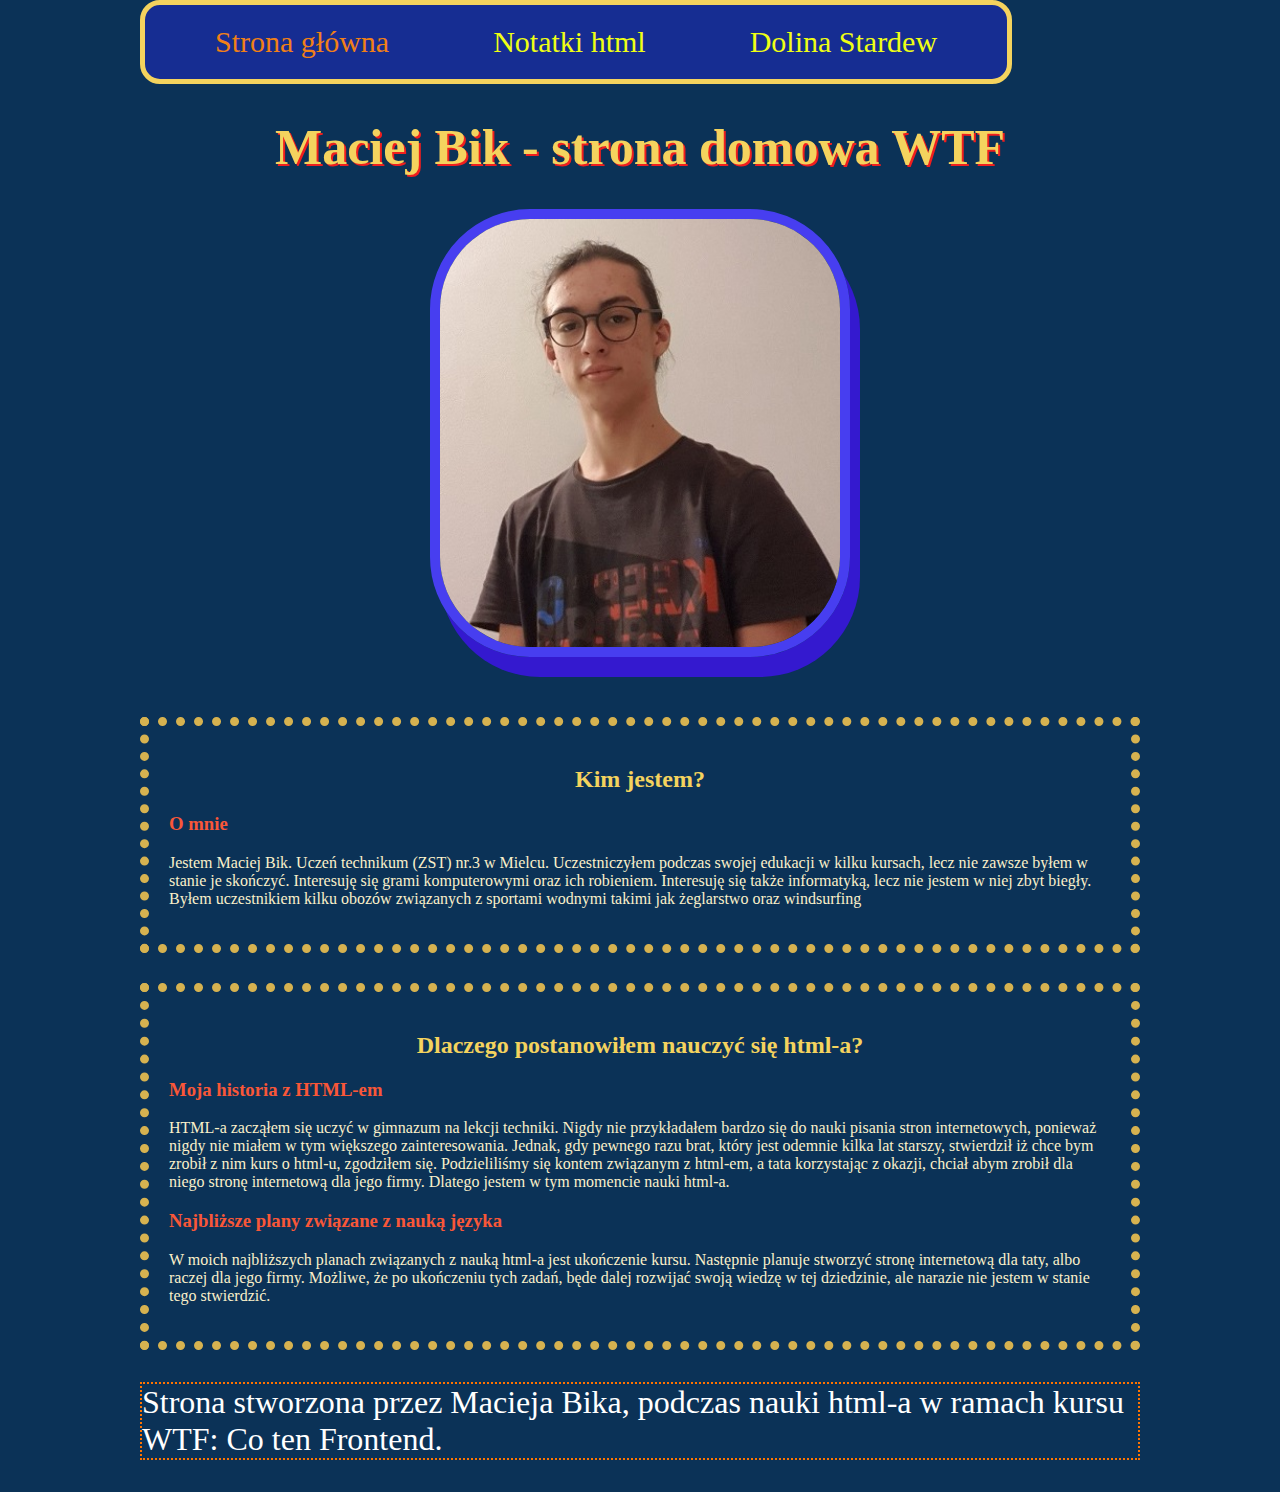
<file: index.html>
<!DOCTYPE html>
<html lang="pl">
  <head>
    <meta charset="UTF-8" />
    <meta name="viewport" content="width=device-width, initial-scale=1.0" />
    <title>Maciej Bik</title>
    <link href="style.css" rel="stylesheet" type="text/css" />
  </head>

  <body>
    <!--SUBPAGE NAVIGATION-->
    <header>
      <nav class="subpage-navigation">
        <a class="subpage-navigation__link subpage-navigation__link--main" href="index.html"
          >Strona główna</a
        >
        <a class="subpage-navigation__link" href="notatki-html.html"
          >Notatki html</a
        >
        <a class="subpage-navigation__link" href="stardew-valley.html"
          >Dolina Stardew</a
        >
      </nav>
    </header>

    <main>
      <!--Main Header with photo-->
      <header class="main_header">
        <h1 class="main-header__header">Maciej Bik - strona domowa WTF</h1>
      </header>
      <img
        class="main-header__photo main-header__photo--mine-photo"
        src="img/maciej.jpg"
        alt="Maciej Bik stojący na białej ścianie"
      />

      <!--Section "Kim jestem?"-->
      <section class="section">
        <h2 class="section__header">Kim jestem?</h2>
        <!--Article "O mnie"-->
        <article class="article">
          <h3 class="article__header">O mnie</h3>
          <p class="article__paragraph">
            Jestem Maciej Bik. Uczeń technikum (ZST) nr.3 w Mielcu.
            Uczestniczyłem podczas swojej edukacji w kilku kursach, lecz nie
            zawsze byłem w stanie je skończyć. Interesuję się grami
            komputerowymi oraz ich robieniem. Interesuję się także informatyką,
            lecz nie jestem w niej zbyt biegły. Byłem uczestnikiem kilku
            obozów związanych z sportami wodnymi takimi jak żeglarstwo oraz
            windsurfing
          </p>
        </article>
      </section>
      <!--Section "Dlaczego postanowiłem nauczyć się html-a?"-->
      <section class="section">
        <h2 class="section__header">
          Dlaczego postanowiłem nauczyć się html-a?
        </h2>
        <!--Article "Moja historia z HTML-em"-->
        <article class="article">
          <h3 class="article__header">Moja historia z HTML-em</h3>
          <p class="article__paragraph">
            HTML-a zacząłem się uczyć w gimnazum na lekcji techniki. Nigdy nie
            przykładałem bardzo się do nauki pisania stron internetowych,
            ponieważ nigdy nie miałem w tym większego zainteresowania.
            Jednak, gdy pewnego razu brat, który jest odemnie kilka lat
            starszy, stwierdził iż chce bym zrobił z nim kurs o html-u,
            zgodziłem się. Podzieliliśmy się kontem związanym z html-em, a
            tata korzystając z okazji, chciał abym zrobił dla niego stronę
            internetową dla jego firmy. Dlatego jestem w tym momencie
            nauki html-a.
          </p>
        </article>
        <!--Article "Najbliższe plany związane z nauką języka"-->
        <article class="article">
          <h3 class="article__header">
            Najbliższe plany związane z nauką języka
          </h3>
          <p class="article__paragraph">
            W moich najbliższych planach związanych z nauką html-a jest
            ukończenie kursu. Następnie planuje stworzyć stronę internetową dla
            taty, albo raczej dla jego firmy. Możliwe, że po ukończeniu
            tych zadań, będe dalej rozwijać swoją wiedzę w tej dziedzinie, ale
            narazie nie jestem w stanie tego stwierdzić.
          </p>
        </article>
      </section>
    </main>
    <!--Skrypt-->
    <script src="main.js"></script>
    <!--Stopka-->
    <footer class="footer">
      <p class="footer__paragraph">
        Strona stworzona przez Macieja Bika, podczas nauki html-a w ramach kursu
        WTF: Co ten Frontend.
      </p>
    </footer>
  </body>
</html>
</file>
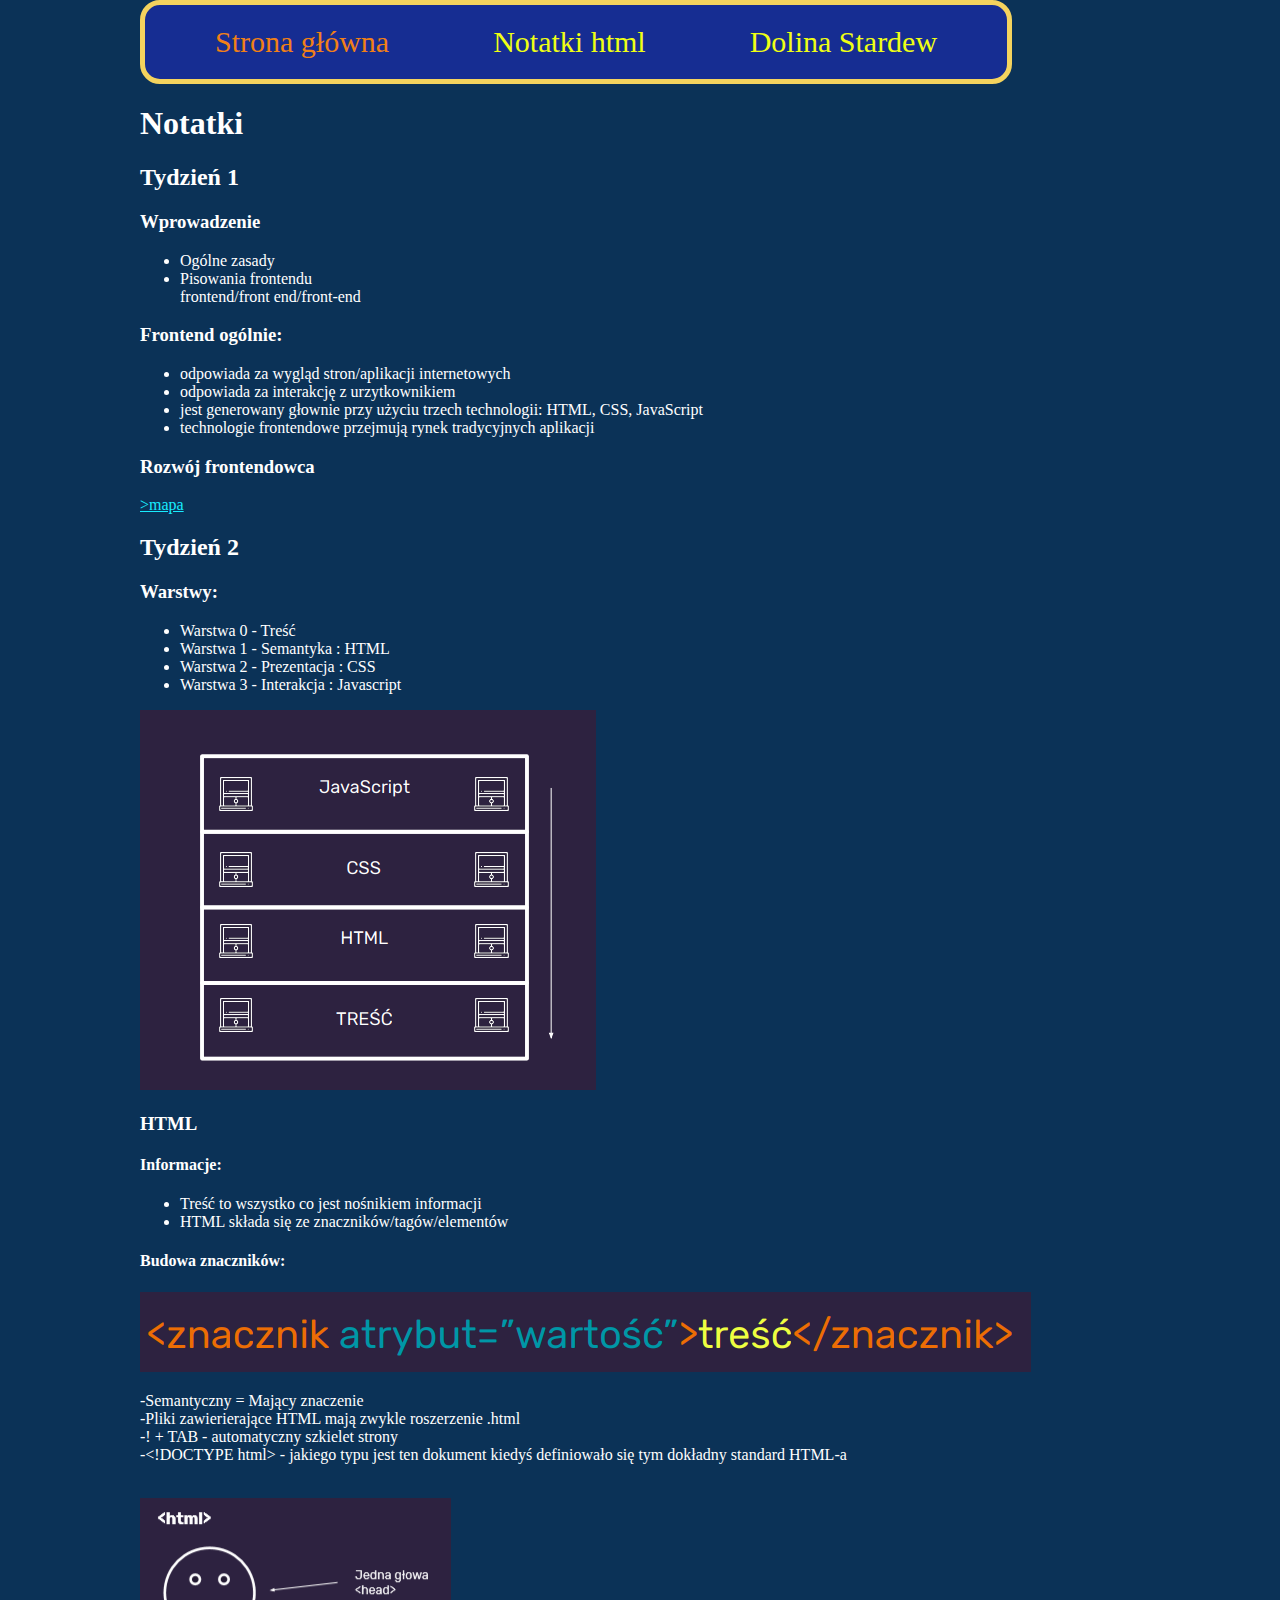
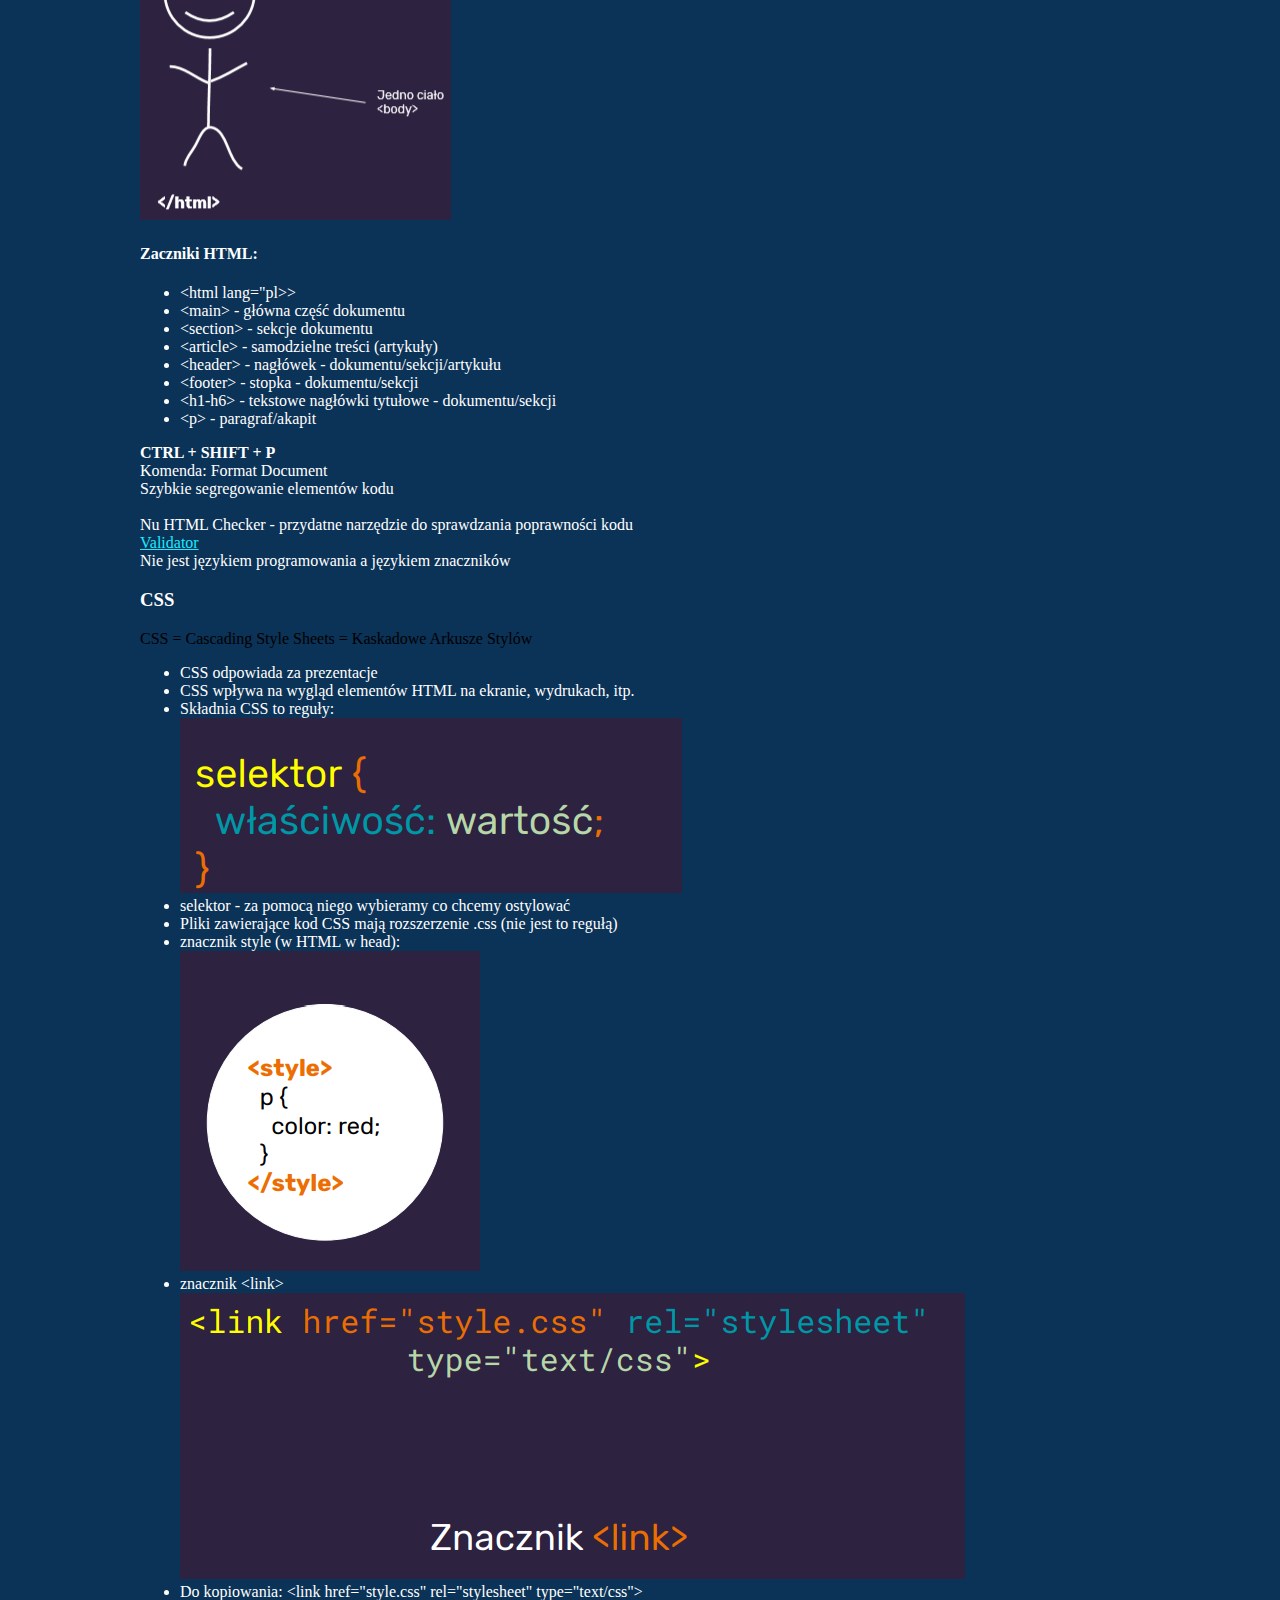
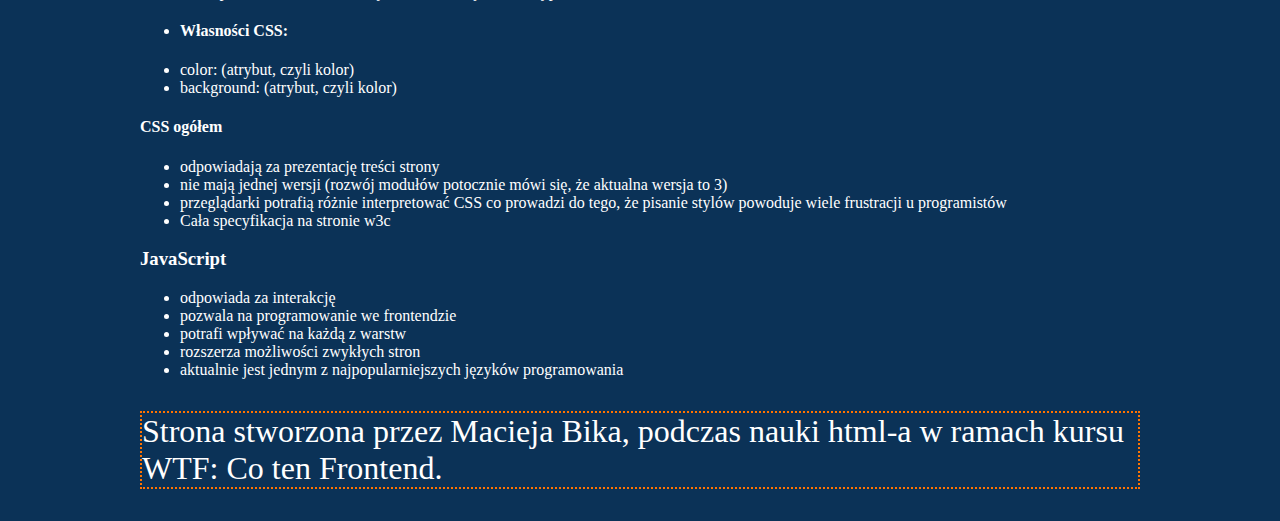
<file: notatki-html.html>
<!DOCTYPE html>
<html lang="pl">
  <head>
    <meta charset="UTF-8" />
    <meta name="viewport" content="width=device-width, initial-scale=1.0" />
    <title>Notatki</title>
    <link href="style.css" rel="stylesheet" type="text/css" />
  </head>

  <body>
    <!--SUBPAGE NAVIGATION-->
    <header>
      <nav class="subpage-navigation">
        <a class="subpage-navigation__link subpage-navigation__link--main" href="index.html"
          >Strona główna</a
        >
        <a class="subpage-navigation__link" href="notatki-html.html"
          >Notatki html</a
        >
        <a class="subpage-navigation__link" href="stardew-valley.html"
          >Dolina Stardew</a
        >
      </nav>
    </header>

    <main>
      <header>
        <h1 class="main-header">Notatki</h1>
      </header>
      <!-- TYDZIEŃ 1 -->
      <section id="tydzien1">
        <h2>Tydzień 1</h2>
        <article>
          <h3>Wprowadzenie</h3>
          <ul>
            <li>Ogólne zasady</li>
            <li>
              Pisowania frontendu<br /><span class="special"
                >frontend/front end/front-end</span
              >
            </li>
          </ul>
        </article>
        <article>
          <h3>Frontend ogólnie:</h3>

          <ul>
            <li>odpowiada za wygląd stron/aplikacji internetowych</li>
            <li>odpowiada za interakcję z urzytkownikiem</li>
            <li>
              jest generowany głownie przy użyciu trzech technologii: HTML, CSS,
              JavaScript
            </li>
            <li>
              technologie frontendowe przejmują rynek tradycyjnych aplikacji
            </li>
          </ul>
        </article>
        <article>
          <h3>Rozwój frontendowca</h3>
          <a href="https://roadmap.sh/frontend">>mapa</a>
        </article>
      </section>

      <!-- TYDZIEŃ 2 -->
      <section id="tydzien2">
        <h2>Tydzień 2</h2>
        <!--Warstwy-->
        <article>
          <h3>Warstwy:</h3>

          <ul>
            <li>Warstwa 0 - Treść</li>

            <li>Warstwa 1 - Semantyka : HTML</li>
            <li>Warstwa 2 - Prezentacja : CSS</li>
            <li>Warstwa 3 - Interakcja : Javascript</li>
          </ul>
          <img
            src="img/warstwy-strony-internetowej.png"
            class="img-centered"
            alt="Warstwy strony internetowej"
          />
        </article>
        <!--HTML-->
        <article>
          <h3>HTML</h3>
          <h4>Informacje:</h4>
          <ul>
            <li>Treść to wszystko co jest nośnikiem informacji</li>
            <li>HTML składa się ze znaczników/tagów/elementów</li>
          </ul>
          <h4>Budowa znaczników:</h4>
          <img
            src="img/budowa-znacznikow.png"
            class="img-centered"
            alt="Warstwy strony internetowej"
          /><br />
          <p>
            -Semantyczny = Mający znaczenie<br />
            -Pliki zawierierające HTML mają zwykle roszerzenie .html<br />
            -! + TAB - automatyczny szkielet strony<br />
            -&lt;!DOCTYPE html> - jakiego typu jest ten dokument kiedyś
            definiowało się tym dokładny standard HTML-a
          </p>
          <br /><img
            src="img/cialo-html.png"
            class="img-centered"
            alt="Warstwy strony internetowej"
          /><br />
          <h4>Zaczniki HTML:</h4>
          <ul>
            <li>&lt;html lang="pl>></li>
            <li>&lt;main> - główna część dokumentu</li>
            <li>&lt;section> - sekcje dokumentu</li>
            <li>&lt;article> - samodzielne treści (artykuły)</li>
            <li>&lt;header> - nagłówek - dokumentu/sekcji/artykułu</li>
            <li>&lt;footer> - stopka - dokumentu/sekcji</li>
            <li>&lt;h1-h6> - tekstowe nagłówki tytułowe - dokumentu/sekcji</li>
            <li>&lt;p> - paragraf/akapit</li>
          </ul>

          <p>
            <b>CTRL + SHIFT + P</b><br />Komenda: Format Document<br />
            Szybkie segregowanie elementów kodu

            <br /><br />
            Nu HTML Checker - przydatne narzędzie do sprawdzania poprawności
            kodu
            <br />
            <a href="https://validator.w3.org/nu/">Validator</a>
            <br />
            Nie jest językiem programowania a językiem znaczników
          </p>
        </article>
        <!--CSS-->
        <article>
          <h3>CSS</h3>
          CSS = Cascading Style Sheets = Kaskadowe Arkusze Stylów
          <ul>
            <li>CSS odpowiada za prezentacje</li>
            <li>
              CSS wpływa na wygląd elementów HTML na ekranie, wydrukach, itp.
            </li>
            <li>
              Składnia CSS to reguły: <br /><img
                src="img/budowa-reguly-CSS.png"
                class="img-centered"
                alt="budowa-reguly-CSS"
              />
            </li>
            <li>selektor - za pomocą niego wybieramy co chcemy ostylować</li>
            <li>
              Pliki zawierające kod CSS mają rozszerzenie .css (nie jest to
              regułą)
            </li>
            <li>
              znacznik style (w HTML w head):<br />
              <img
                src="img/znacznik-style-w-html.png"
                class="img-centered"
                alt="znacznik-style-w-html"
              />
            </li>
            <li>
              znacznik &lt;link><br /><img
                src="img/znacznik-link.png"
                class="img-centered"
                alt="znacznik-link"
              />
            </li>
            <li>
              Do kopiowania: &lt;link href="style.css" rel="stylesheet"
              type="text/css"><br />
            </li>
            <li><h4>Własności CSS:</h4></li>
            <li>color: (atrybut, czyli kolor)</li>
            <li>background: (atrybut, czyli kolor)</li>
          </ul>
          <h4>CSS ogółem</h4>
          <ul>
            <li>odpowiadają za prezentację treści strony</li>
            <li>
              nie mają jednej wersji (rozwój modułów potocznie mówi się, że
              aktualna wersja to 3)
            </li>
            <li>
              przeglądarki potrafią różnie interpretować CSS co prowadzi do
              tego, że pisanie stylów powoduje wiele frustracji u programistów
            </li>
            <li>Cała specyfikacja na stronie w3c</li>
          </ul>
        </article>
        <!--JavaScript-->
        <article>
          <h3>JavaScript</h3>
          <ul>
            <li>odpowiada za interakcję</li>
            <li>pozwala na programowanie we frontendzie</li>
            <li>potrafi wpływać na każdą z warstw</li>
            <li>rozszerza możliwości zwykłych stron</li>
            <li>
              aktualnie jest jednym z najpopularniejszych języków programowania
            </li>
          </ul>
        </article>
      </section>
      <footer class="footer">
        <p class="footer__paragraph">
          Strona stworzona przez Macieja Bika, podczas nauki html-a w ramach
          kursu WTF: Co ten Frontend.
        </p>
      </footer>
    </main>
  </body>
</html>
</file>
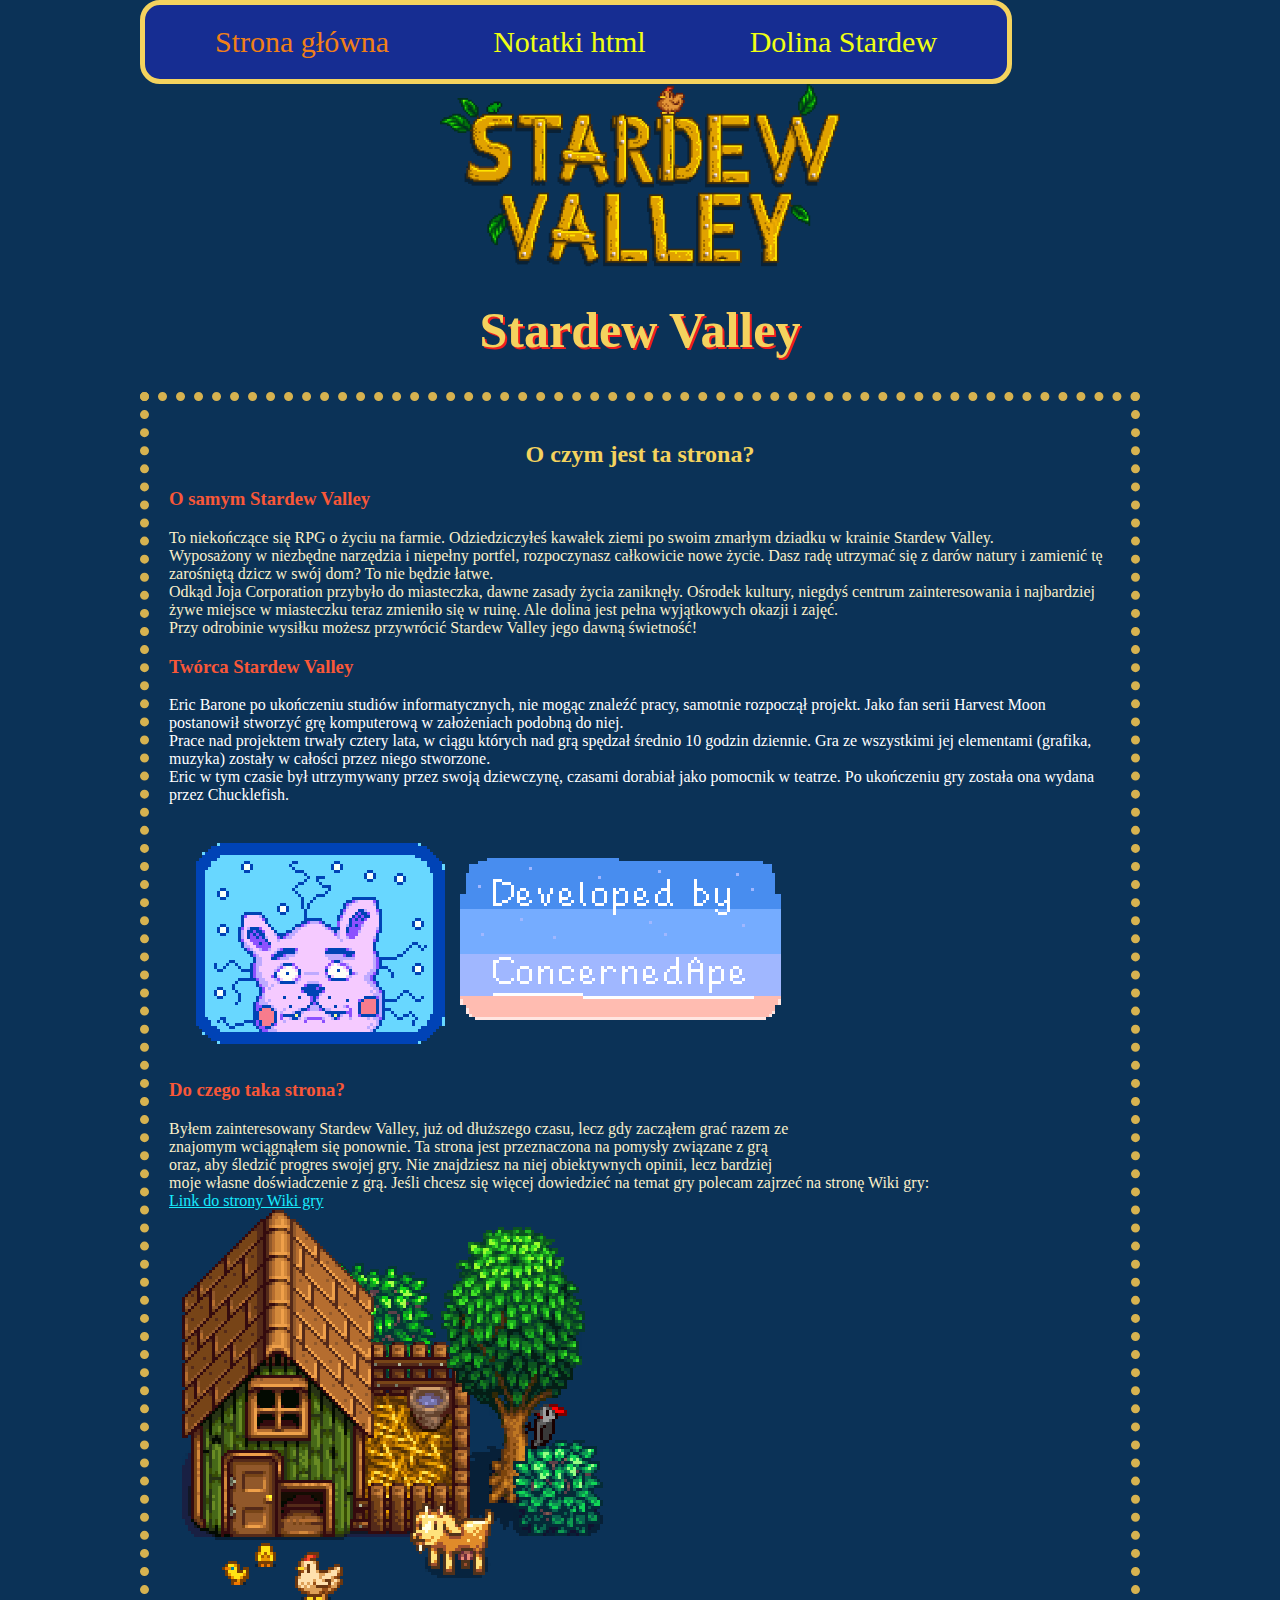
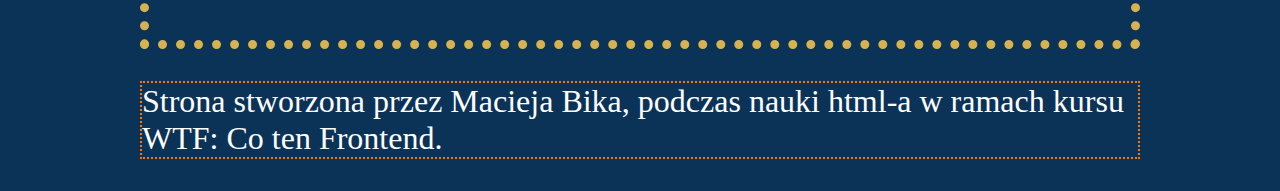
<file: stardew-valley.html>
<!DOCTYPE html>
<html lang="pl">

<head>
    <meta charset="UTF-8">
    <meta name="viewport" content="width=device-width, initial-scale=1.0">
    <title>Stardew Valley</title>
    <link href="style.css" rel="stylesheet" type="text/css">
</head>

<body>
    <header>
        <nav class="subpage-navigation">
          <a class="subpage-navigation__link subpage-navigation__link--main" href="index.html"
            >Strona główna</a
          >
          <a class="subpage-navigation__link" href="notatki-html.html"
            >Notatki html</a
          >
          <a class="subpage-navigation__link" href="stardew-valley.html"
            >Dolina Stardew</a
          >
        </nav>
    </header>
    <main>
        <!--Main Header-->
        <img class="main-header__photo" src="img/img-stardew-valley/Stardew_Valley_logo.png" alt="Logo Stardew Valley">
        <header class="main-header">
            <h1 class="main-header__header">Stardew Valley</h1>
        </header>
        <!--Section "O czym jest ta strona"-->
        <section class="section">
            <h2 class="section__header">O czym jest ta strona?</h2>
            <!--Article "O samym Stardew Valley"-->
            <article class="article">
                <h3 class="article__header">O samym Stardew Valley</h3>
                <p class="article__paragraph">To niekończące się RPG o życiu na farmie. Odziedziczyłeś kawałek ziemi po swoim zmarłym dziadku w krainie Stardew Valley.<br> Wyposażony w niezbędne narzędzia i niepełny portfel, rozpoczynasz całkowicie nowe życie. Dasz radę utrzymać się z darów natury i zamienić tę zarośniętą dzicz w swój dom? To nie będzie łatwe.<br> Odkąd Joja Corporation przybyło do miasteczka, dawne zasady życia zaniknęły. Ośrodek kultury, niegdyś centrum zainteresowania i najbardziej żywe miejsce w miasteczku teraz zmieniło się w ruinę. Ale dolina jest pełna wyjątkowych okazji i zajęć.<br> Przy odrobinie wysiłku możesz przywrócić Stardew Valley jego dawną świetność!</p>
            </article>
            <!--Article "Twórca Stardew Valley"-->
            <article class="article">
                <h3 class="article__header">Twórca Stardew Valley</h3>
                <p>Eric Barone po ukończeniu studiów informatycznych, nie mogąc znaleźć pracy, samotnie rozpoczął projekt. Jako fan serii Harvest Moon postanowił stworzyć grę komputerową w założeniach podobną do niej.<br> Prace nad projektem trwały cztery lata, w ciągu których nad grą spędzał średnio 10 godzin dziennie. Gra ze wszystkimi jej elementami (grafika, muzyka) zostały w całości przez niego stworzone.<br> Eric w tym czasie był utrzymywany przez swoją dziewczynę, czasami dorabiał jako pomocnik w teatrze. Po ukończeniu gry została ona wydana przez Chucklefish.</p>
                <img class="article__paragraph" src="img/img-stardew-valley/ConcernedApe_hover.png" alt="Awatar twórcy gry Stardew Valley">
            </article>
            <!--Article "Do czego taka strona?"-->
            <article class="article">
                <h3 class="article__header">Do czego taka strona?</h3>
                  
                <p class="article__paragraph">Byłem zainteresowany Stardew Valley, już od dłuższego czasu, lecz gdy zacząłem grać razem ze <br>znajomym wciągnąłem się ponownie. Ta strona jest przeznaczona na pomysły związane z grą <br>oraz, aby śledzić progres swojej gry. Nie znajdziesz na niej obiektywnych opinii, lecz bardziej <br>moje własne doświadczenie z grą. Jeśli chcesz się więcej dowiedzieć na temat gry polecam zajrzeć na stronę Wiki gry:<br>
                    <a class="article__paragraph-link" href=https://stardewvalleywiki.com/Stardew_Valley_Wiki>Link do strony Wiki gry</a><br>
                    <img class="article__paragraph-image" src="img/img-stardew-valley/Stardew_valley_wiki.png" alt="Farma z gry Stardew Valley">
                </p>
            </article>
        </section>
        <!--Footer-->
        <footer class="footer">
            <p class="footer__paragraph">Strona stworzona przez Macieja Bika, podczas nauki html-a w ramach kursu
            WTF: Co ten Frontend.</p>
          </footer>
    </main>
</body>

</html>
</file>
<file: style.css>
p {
  color: white;
}
h1 {
  color: white;
}
h2 {
  color: white;
}
h3 {
  color: white;
}
h4 {
  color: white;
}
li {
  color: white;
}
a {
  color: rgb(24, 236, 255);
  text-decoration: underline;
}
body {
  background: #0b3257;
  min-width: 250px;
  width: 1000px;
  margin: 0 auto;
}

.subpage-navigation {
  display: inline-block;
  border: 5px solid #f4d35e;
  background: #162d92;
  padding: 20px;
  border-radius: 20px;
}
.subpage-navigation__link {
  padding: 50px;
  font-size: 30px;
  color: #efff13;
  text-decoration: none;
}
.subpage-navigation__link--main {
  color: rgb(241, 128, 22);
}
.main-header {
  font-family: lazer84;
}
.main-header__header {
  font-size: 50px;
  color: #f4d35e;
  text-shadow: 2px 2px 0 rgb(240, 30, 30);
  text-align: center;
}
.main-header__photo {
  display: block;
  margin: 0 auto;
  width: 400px;
  border: 2px red;
}
.main-header__photo--mine-photo {
  border-radius: 100px;
  border: 10px solid #4d40ffe8;;
  box-shadow: 10px 20px 0 #3419cf;;
  margin-bottom: 60px;
}
.section {
  display: block;
  border: 9px dotted rgb(214, 178, 80);
  margin-top: 20px;
  margin-bottom: 30px;
  padding: 20px;
}
.section__header {
  text-align: center;
  color: #f4d35e;
}
.article {
}
.article__header {
  color: #f95738;
}
.article__paragraph {
  color: #faf0ca;
}
.article__paragraph-link {
}
.article__paragraph-image {

}
.footer
{

}
.footer__paragraph
{
<<<<<<< HEAD
  color:rgb(241, 128, 22)
=======
    color:aqua;
    border: 2px dotted rgb(255, 115, 0);
    font-size: 2rem;
>>>>>>> 541627fcf70acc4eacef154e5958c50953f3df4c
}
</file>
